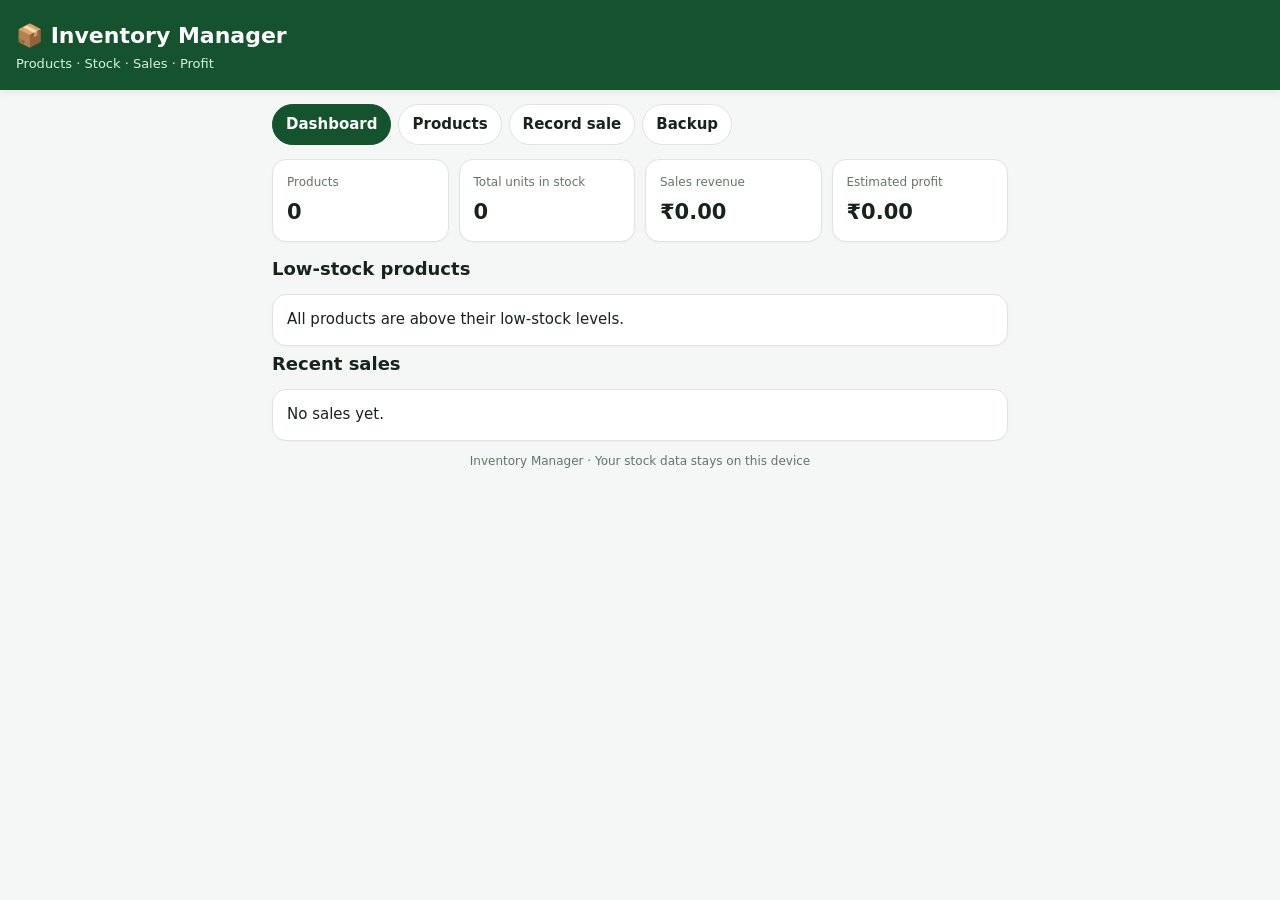
<file: index.html>
<!doctype html>
<html lang="en">
<head>
<meta charset="utf-8">
<meta name="viewport" content="width=device-width,initial-scale=1,viewport-fit=cover">
<meta name="theme-color" content="#14532d">
<title>Inventory Manager</title>
<style>
:root{--green:#14532d;--green2:#166534;--bg:#f4f7f5;--card:#fff;--ink:#17231b;--muted:#66736a;--line:#dce5de;--red:#b42318;--amber:#9a6700}
*{box-sizing:border-box}body{margin:0;background:var(--bg);color:var(--ink);font:15px/1.45 system-ui,-apple-system,Segoe UI,Roboto,sans-serif}
header{background:var(--green);color:#fff;padding:20px 16px 16px;position:sticky;top:0;z-index:3;box-shadow:0 2px 8px #0001}
header h1{font-size:22px;margin:0}header p{margin:3px 0 0;color:#d7f4df;font-size:13px}
main{max-width:760px;margin:auto;padding:14px 12px 90px}
.tabs{display:flex;gap:7px;overflow:auto;margin:0 0 14px}
.tab{border:1px solid var(--line);background:#fff;border-radius:999px;padding:9px 13px;white-space:nowrap;font-weight:650;color:var(--ink)}
.tab.active{background:var(--green);color:#fff;border-color:var(--green)}
.panel{display:none}.panel.active{display:block}
.grid{display:grid;grid-template-columns:repeat(2,minmax(0,1fr));gap:10px;margin-bottom:14px}
.stat,.card,.formbox{background:var(--card);border:1px solid var(--line);border-radius:14px;padding:14px;box-shadow:0 1px 2px #00000008}
.stat small{display:block;color:var(--muted);font-size:12px}.stat strong{font-size:23px;display:block;margin-top:5px;overflow-wrap:anywhere}
h2{font-size:18px;margin:5px 0 12px}h3{font-size:16px;margin:0 0 10px}
label{display:block;font-size:13px;font-weight:650;margin:10px 0 5px}
input,select,textarea{width:100%;border:1px solid #cbd5ce;border-radius:10px;padding:12px;font:inherit;background:#fff;color:var(--ink);min-height:44px}
button{border:0;border-radius:10px;padding:11px 13px;font:inherit;font-weight:700;cursor:pointer}
.primary{background:var(--green2);color:#fff}.secondary{background:#e7efe9;color:var(--green)}.danger{background:#fee4e2;color:var(--red)}.smallbtn{padding:7px 9px;font-size:13px}
.row{display:flex;gap:8px;align-items:center}.row>*{flex:1;min-width:0}
.formbox{margin-bottom:14px}.hint{color:var(--muted);font-size:12px;margin-top:7px}
.search{margin-bottom:12px}
.item{background:#fff;border:1px solid var(--line);border-radius:13px;padding:13px;margin-bottom:9px}
.itemtop{display:flex;justify-content:space-between;gap:8px;align-items:flex-start}
.itemname{font-weight:750;font-size:16px;overflow-wrap:anywhere}.sku{font-size:12px;color:var(--muted)}
.pills{display:flex;flex-wrap:wrap;gap:6px;margin:8px 0}.pill{background:#eef4ef;border-radius:7px;padding:4px 7px;font-size:12px}.pill.low{background:#fff0cc;color:var(--amber)}.pill.out{background:#fee4e2;color:var(--red)}
.actions{display:flex;flex-wrap:wrap;gap:6px;margin-top:10px}
.empty{padding:25px 10px;text-align:center;color:var(--muted)}
.notice{padding:11px;border-radius:10px;margin-bottom:10px;background:#fff0cc;color:#774f00}
.hidden{display:none!important}
footer{text-align:center;color:var(--muted);font-size:12px;padding:12px}
@media(min-width:560px){.grid{grid-template-columns:repeat(4,minmax(0,1fr))}.stat strong{font-size:21px}}
</style>
</head>
<body>
<header><h1>📦 Inventory Manager</h1><p>Products · Stock · Sales · Profit</p></header>
<main>
  <div class="tabs" role="tablist">
    <button class="tab active" data-tab="dashboard">Dashboard</button>
    <button class="tab" data-tab="products">Products</button>
    <button class="tab" data-tab="sales">Record sale</button>
    <button class="tab" data-tab="backup">Backup</button>
  </div>
  <section class="panel active" id="dashboard">
    <div class="grid">
      <div class="stat"><small>Products</small><strong id="statProducts">0</strong></div>
      <div class="stat"><small>Total units in stock</small><strong id="statUnits">0</strong></div>
      <div class="stat"><small>Sales revenue</small><strong id="statRevenue">₹0.00</strong></div>
      <div class="stat"><small>Estimated profit</small><strong id="statProfit">₹0.00</strong></div>
    </div>
    <div id="lowNotice"></div>
    <h2>Low-stock products</h2><div id="lowList"></div>
    <h2>Recent sales</h2><div id="recentSales"></div>
  </section>
  <section class="panel" id="products">
    <div class="formbox">
      <h2 id="productFormTitle">Add a product</h2>
      <form id="productForm">
        <input id="editId" type="hidden">
        <label for="pName">Product name *</label><input id="pName" required maxlength="100" placeholder="e.g. Cotton saree">
        <div class="row"><div><label for="pSku">SKU / code</label><input id="pSku" maxlength="40" placeholder="e.g. SAR001"></div><div><label for="pQty">Quantity *</label><input id="pQty" required type="number" min="0" step="1" value="1"></div></div>
        <div class="row"><div><label for="pCost">Cost price (₹) *</label><input id="pCost" required type="number" min="0" step="0.01" placeholder="What you paid"></div><div><label for="pPrice">Selling price (₹) *</label><input id="pPrice" required type="number" min="0" step="0.01" placeholder="Customer price"></div></div>
        <label for="pLow">Low-stock alert at quantity</label><input id="pLow" type="number" min="0" step="1" value="5">
        <div class="actions"><button class="primary" type="submit" id="saveProductBtn">Save product</button><button class="secondary hidden" type="button" id="cancelEdit">Cancel edit</button></div>
        <div class="hint">Profit is estimated as (selling price − cost price) × units sold. Other expenses are not included.</div>
      </form>
    </div>
    <h2>All products</h2><input class="search" id="search" placeholder="Search by product name or code…"><div id="productList"></div>
  </section>
  <section class="panel" id="sales">
    <div class="formbox">
      <h2>Record a sale</h2>
      <form id="saleForm">
        <label for="saleProduct">Product *</label><select id="saleProduct" required></select>
        <div class="row"><div><label for="saleQty">Quantity sold *</label><input id="saleQty" required type="number" min="1" step="1" value="1"></div><div><label for="salePrice">Selling price per unit (₹)</label><input id="salePrice" type="number" min="0" step="0.01" required></div></div>
        <label for="saleDate">Sale date</label><input id="saleDate" type="date" required>
        <button class="primary" type="submit" style="margin-top:12px;width:100%">Record sale and reduce stock</button>
      </form>
    </div>
    <h2>Sales history</h2><div id="salesList"></div>
  </section>
  <section class="panel" id="backup">
    <div class="formbox"><h2>Backup your data</h2><p>Data is stored in this browser on this device. Export a backup regularly so you can restore it if browser data is cleared or the phone changes.</p><button class="primary" id="exportBtn" style="width:100%">Download backup file</button>
      <label for="importFile">Restore from backup file</label><input type="file" id="importFile" accept=".json,application/json"><p class="hint">Restoring replaces the current product and sales data.</p>
    </div>
    <div class="formbox"><h3>Important</h3><p>Do not clear Chrome site data if you have not exported a backup. This basic version stores data locally and does not sync to another phone.</p><button class="danger" id="clearBtn">Delete all app data</button></div>
  </section>
  <footer>Inventory Manager · Your stock data stays on this device</footer>
</main>
<script>
(() => {
const KEY='inventory-manager-v1';
let state={products:[],sales:[]};
const $=id=>document.getElementById(id);
const money=n=>'₹'+Number(n||0).toLocaleString('en-IN',{minimumFractionDigits:2,maximumFractionDigits:2});
const esc=s=>String(s??'').replace(/[&<>"']/g,c=>({'&':'&amp;','<':'&lt;','>':'&gt;','"':'&quot;',"'":'&#39;'}[c]));
const uid=()=>Date.now().toString(36)+Math.random().toString(36).slice(2,8);
function save(){localStorage.setItem(KEY,JSON.stringify(state));render()}
function load(){try{const s=JSON.parse(localStorage.getItem(KEY)||'null');if(s&&Array.isArray(s.products)&&Array.isArray(s.sales))state=s}catch(e){alert('Saved data could not be read. Import a valid backup if you have one.')}render()}
function switchTab(id){document.querySelectorAll('.tab').forEach(b=>b.classList.toggle('active',b.dataset.tab===id));document.querySelectorAll('.panel').forEach(p=>p.classList.toggle('active',p.id===id));if(id==='products')renderProducts();if(id==='sales')renderSales()}
document.querySelectorAll('.tab').forEach(b=>b.addEventListener('click',()=>switchTab(b.dataset.tab)));
function low(p){return p.qty<=p.low}
function productCard(p){return `<div class="item"><div class="itemtop"><div><div class="itemname">${esc(p.name)}</div><div class="sku">${p.sku?'Code: '+esc(p.sku):'No code'}</div></div><div><b>${p.qty}</b> in stock</div></div><div class="pills"><span class="pill">Cost ${money(p.cost)}</span><span class="pill">Sell ${money(p.price)}</span><span class="pill ${p.qty===0?'out':low(p)?'low':''}">${p.qty===0?'Out of stock':low(p)?'Low stock':'In stock'}</span></div><div class="actions"><button class="secondary smallbtn" data-edit="${p.id}">Edit</button><button class="secondary smallbtn" data-restock="${p.id}">Add stock</button><button class="danger smallbtn" data-delete="${p.id}">Delete</button></div></div>`}
function renderProducts(){const q=$('search').value.trim().toLowerCase();const ps=state.products.filter(p=>(p.name+' '+p.sku).toLowerCase().includes(q));$('productList').innerHTML=ps.length?ps.map(productCard).join(''):'<div class="empty">No products found. Add your first product above.</div>';wireProductButtons()}
function wireProductButtons(){
document.querySelectorAll('[data-edit]').forEach(b=>b.onclick=()=>{const p=state.products.find(x=>x.id===b.dataset.edit);if(!p)return;$('editId').value=p.id;$('pName').value=p.name;$('pSku').value=p.sku;$('pQty').value=p.qty;$('pCost').value=p.cost;$('pPrice').value=p.price;$('pLow').value=p.low;$('productFormTitle').textContent='Edit product';$('saveProductBtn').textContent='Update product';$('cancelEdit').classList.remove('hidden');window.scrollTo({top:0,behavior:'smooth'})});
document.querySelectorAll('[data-restock]').forEach(b=>b.onclick=()=>{const p=state.products.find(x=>x.id===b.dataset.restock);if(!p)return;const n=prompt('How many units to add?', '1');if(n===null)return;const v=Number(n);if(!Number.isInteger(v)||v<1){alert('Enter a whole number greater than 0.');return}p.qty+=v;save()});
document.querySelectorAll('[data-delete]').forEach(b=>b.onclick=()=>{const p=state.products.find(x=>x.id===b.dataset.delete);if(p&&confirm(`Delete "${p.name}"? Past sales records will remain.`)){state.products=state.products.filter(x=>x.id!==p.id);save()}});
}
function resetProductForm(){$('productForm').reset();$('editId').value='';$('pQty').value=1;$('pLow').value=5;$('productFormTitle').textContent='Add a product';$('saveProductBtn').textContent='Save product';$('cancelEdit').classList.add('hidden')}
$('cancelEdit').onclick=resetProductForm;
$('search').addEventListener('input',renderProducts);
$('productForm').addEventListener('submit',e=>{e.preventDefault();const id=$('editId').value;const name=$('pName').value.trim(),sku=$('pSku').value.trim();const qty=Number($('pQty').value),cost=Number($('pCost').value),price=Number($('pPrice').value),lowQty=Number($('pLow').value);
if(!name||![qty,cost,price,lowQty].every(Number.isFinite)||![qty,lowQty].every(Number.isInteger)||qty<0||cost<0||price<0||lowQty<0){alert('Please check the product details. Quantity and alert level must be whole numbers, zero or more.');return}
if(state.products.some(p=>p.id!==id&&sku&&p.sku.toLowerCase()===sku.toLowerCase())){alert('That product code is already in use.');return}
if(id){const p=state.products.find(x=>x.id===id);if(p)Object.assign(p,{name,sku,qty,cost,price,low:lowQty})}else state.products.push({id:uid(),name,sku,qty,cost,price,low:lowQty});
resetProductForm();save();switchTab('products')
});
function renderSaleSelect(){const current=$('saleProduct').value;$('saleProduct').innerHTML='<option value="">Choose a product…</option>'+state.products.map(p=>`<option value="${p.id}">${esc(p.name)} — ${p.qty} available</option>`).join('');if(state.products.some(p=>p.id===current))$('saleProduct').value=current;updateSalePrice()}
function updateSalePrice(){const p=state.products.find(p=>p.id===$('saleProduct').value);$('salePrice').value=p?p.price:'';$('saleQty').max=p?p.qty:1}
$('saleProduct').addEventListener('change',updateSalePrice);
$('saleForm').addEventListener('submit',e=>{e.preventDefault();const p=state.products.find(p=>p.id===$('saleProduct').value),qty=Number($('saleQty').value),price=Number($('salePrice').value),date=$('saleDate').value;if(!p){alert('Choose a product.');return}if(!Number.isInteger(qty)||qty<1||qty>p.qty){alert(`Enter a quantity between 1 and ${p.qty}.`);return}if(!Number.isFinite(price)||price<0){alert('Enter a valid selling price.');return}p.qty-=qty;state.sales.unshift({id:uid(),productId:p.id,name:p.name,qty,price,cost:p.cost,date,created:Date.now()});save();$('saleQty').value=1;renderSaleSelect();switchTab('sales');alert('Sale recorded and stock updated.')});
function saleCard(s){return `<div class="item"><div class="itemtop"><div><div class="itemname">${esc(s.name)}</div><div class="sku">${esc(s.date||'No date')} · ${s.qty} unit(s)</div></div><div><b>${money(s.price*s.qty)}</b></div></div><div class="pills"><span class="pill">Cost ${money(s.cost*s.qty)}</span><span class="pill">Est. profit ${money((s.price-s.cost)*s.qty)}</span></div><div class="actions"><button class="danger smallbtn" data-undo="${s.id}">Delete sale / restore stock</button></div></div>`}
function renderSales(){$('saleDate').value=$('saleDate').value||new Date().toISOString().slice(0,10);renderSaleSelect();$('salesList').innerHTML=state.sales.length?state.sales.map(saleCard).join(''):'<div class="empty">No sales recorded yet.</div>';document.querySelectorAll('[data-undo]').forEach(b=>b.onclick=()=>{const s=state.sales.find(x=>x.id===b.dataset.undo);if(!s)return;if(confirm('Delete this sale and return its quantity to stock?')){const p=state.products.find(x=>x.id===s.productId);if(p)p.qty+=s.qty;state.sales=state.sales.filter(x=>x.id!==s.id);save()}})}
function renderDashboard(){const units=state.products.reduce((n,p)=>n+p.qty,0),revenue=state.sales.reduce((n,s)=>n+s.price*s.qty,0),profit=state.sales.reduce((n,s)=>n+(s.price-s.cost)*s.qty,0),lows=state.products.filter(low);$('statProducts').textContent=state.products.length;$('statUnits').textContent=units;$('statRevenue').textContent=money(revenue);$('statProfit').textContent=money(profit);$('lowNotice').innerHTML=lows.length?`<div class="notice">⚠️ ${lows.length} product(s) at or below their low-stock alert.</div>`:'';$('lowList').innerHTML=lows.length?lows.map(p=>`<div class="item"><b>${esc(p.name)}</b><div class="sku">${p.qty} left · alert at ${p.low}</div></div>`).join(''):'<div class="card">All products are above their low-stock levels.</div>';$('recentSales').innerHTML=state.sales.length?state.sales.slice(0,5).map(s=>`<div class="item"><div class="itemtop"><div><b>${esc(s.name)}</b><div class="sku">${esc(s.date)} · ${s.qty} unit(s)</div></div><b>${money(s.price*s.qty)}</b></div></div>`).join(''):'<div class="card">No sales yet.</div>'}
function render(){renderDashboard();renderProducts();renderSales()}
$('exportBtn').onclick=()=>{const blob=new Blob([JSON.stringify({...state,exportedAt:new Date().toISOString(),format:'inventory-manager-backup-v1'},null,2)],{type:'application/json'});const a=document.createElement('a');a.href=URL.createObjectURL(blob);a.download='inventory-backup-'+new Date().toISOString().slice(0,10)+'.json';a.click();setTimeout(()=>URL.revokeObjectURL(a.href),1000)};
$('importFile').addEventListener('change',async e=>{const f=e.target.files[0];if(!f)return;try{const data=JSON.parse(await f.text());if(!Array.isArray(data.products)||!Array.isArray(data.sales))throw Error('Invalid backup');if(confirm('Restore this backup? Current data will be replaced.')){state={products:data.products,sales:data.sales};save();alert('Backup restored.')}}catch(err){alert('Could not restore this file. Choose a valid Inventory Manager JSON backup.')}e.target.value=''});
$('clearBtn').onclick=()=>{if(confirm('Permanently delete all products and sales from this browser? Export a backup first if needed.')){state={products:[],sales:[]};save();resetProductForm();alert('App data cleared.')}};
load();
})();
</script>
</body>
</html>
</file>
